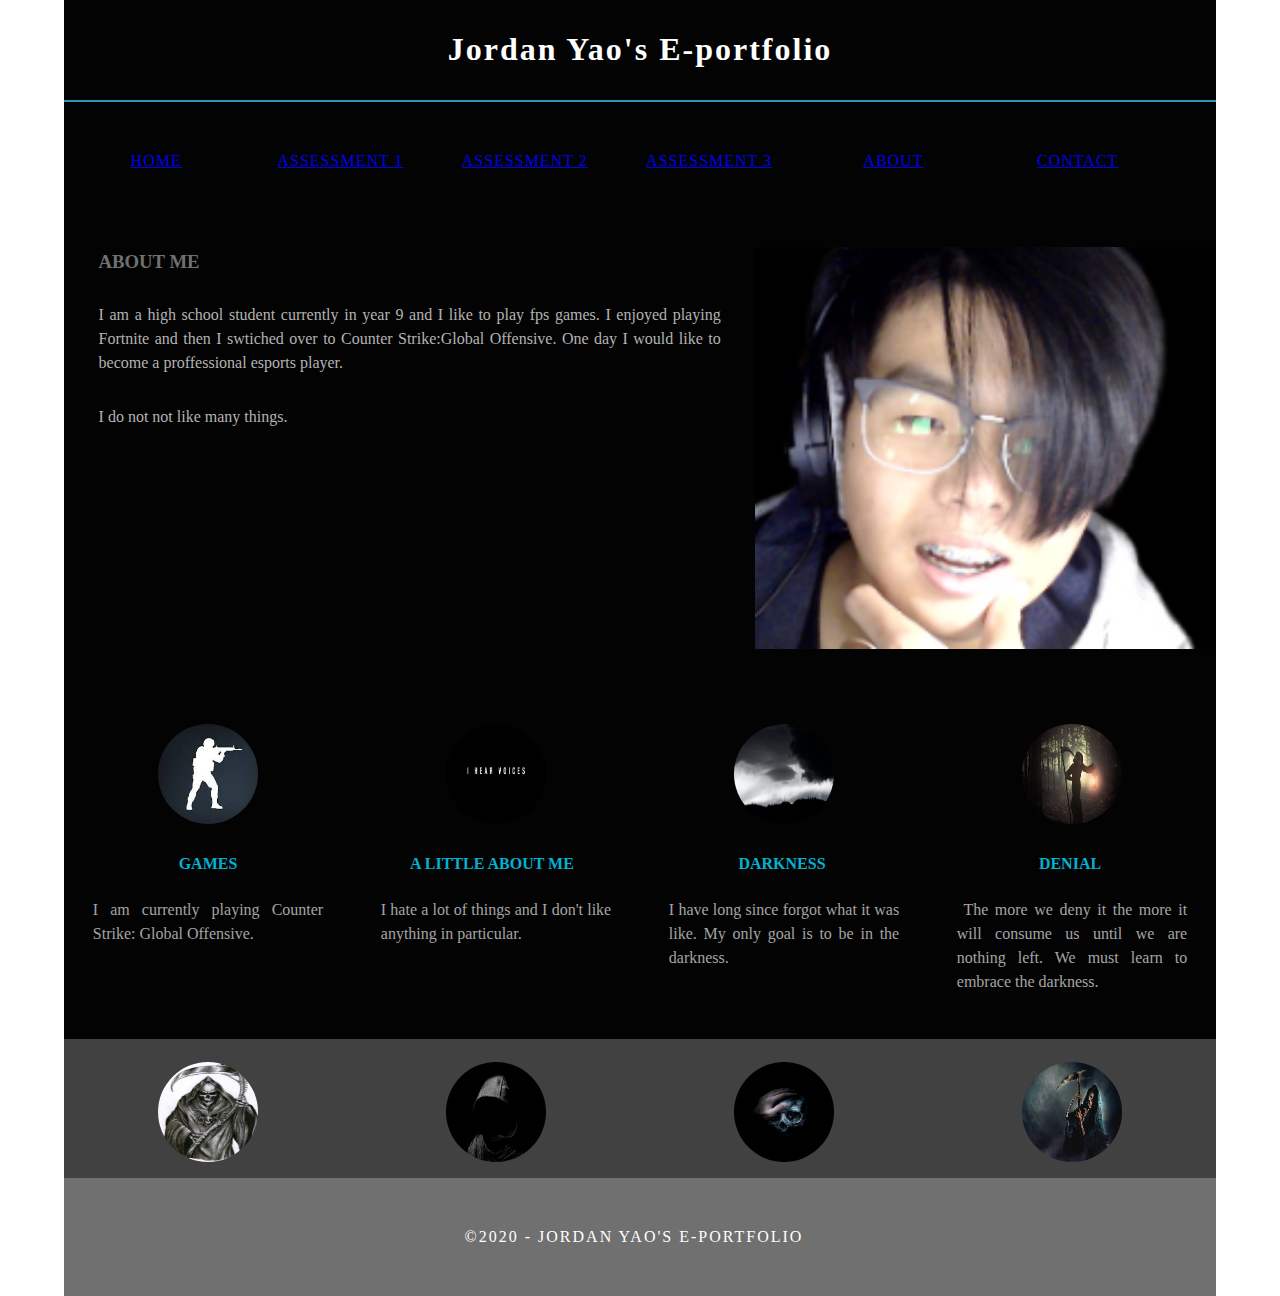
<file: index.html>
<!doctype html>
<html>
<head>
<meta charset="utf-8">
<meta http-equiv="X-UA-Compatible" content="IE=edge">
<meta name="viewport" content="width=device-width, initial-scale=1">
<title>Jordan Yao's E-portfolio</title>
<link href="css/multiColumnTemplate.css" rel="stylesheet" type="text/css">
<style type="text/css">
</style>
<!-- HTML5 shim and Respond.js for IE8 support of HTML5 elements and media queries -->
<!-- WARNING: Respond.js doesn't work if you view the page via file:// -->
<!--[if lt IE 9]>
      <script src="https://oss.maxcdn.com/html5shiv/3.7.2/html5shiv.min.js"></script>
      <script src="https://oss.maxcdn.com/respond/1.4.2/respond.min.js"></script>
    <![endif]-->
</head>
<body>
<div class="container">
  <header>
    <div class="primary_header">
      <h1 class="title">Jordan Yao's E-portfolio</h1>
    </div>
    <nav class="secondary_header" id="menu">
      <ul>
		  <li><a href="index.html">HOME</a></li>
		  <li><a href="Assessment 1.html">ASSESSMENT 1</a></li>
        <li><a href="Assessment 2.html">ASSESSMENT 2</a></li>
        <li><a href="Assessment 3.html">ASSESSMENT 3</a></li>
        <li><a href="About.html">ABOUT</a></li>
        <li><a href="Contact.html">CONTACT</a></li>
      </ul>
    </nav>
  </header>
  <section>
    <h2 class="noDisplay">Main Content</h2>
    <article class="left_article">
      <h3>About me&nbsp; &nbsp;</h3>
      <p> I am a high school student currently in year 9 and I like to play fps games. I enjoyed playing Fortnite 
          and then I swtiched over to Counter Strike:Global Offensive. One day I would like to become a proffessional
          esports player.</p>
      <p> I do not not like many things. </p>
    </article>
    <aside class="right_article"><img src="img/me.png" alt="" width="400" height="200" class="placeholder"/> </aside>
  </section>
  <div class="row">
    <div class="columns">
      <p class="thumbnail_align"> <img src="img/CounterStrike.jpg" alt="" class="thumbnail"/> </p>
      <h4>GAMES</h4>
      <p>I am currently playing Counter Strike: Global Offensive.</p>
    </div>
    <div class="columns">
      <p class="thumbnail_align"> <img src="img/Voices.jpg" alt="" class="thumbnail"/> </p>
      <h4>A LITTLE ABOUT ME&nbsp;&nbsp;</h4>
      <p>I hate a lot of things and I don't like anything in particular.&nbsp; &nbsp; &nbsp; &nbsp; &nbsp; &nbsp; &nbsp; &nbsp; &nbsp; &nbsp; &nbsp;&nbsp;</p>
    </div>
    <div class="columns">
      <p class="thumbnail_align"> <img src="img/Darkness.jpg" alt="" class="thumbnail"/> </p>
      <h4>DARKNESS&nbsp;</h4>
      <p>I have long since forgot what it was like. My only goal is to be in the darkness.&nbsp; &nbsp;</p>
    </div>
    <div class="columns">
      <p class="thumbnail_align"> <img src="img/death.jpg" alt="" class="thumbnail"/> </p>
      <h4>DENIAL&nbsp;</h4>
      <p>&nbsp;The more we deny it the more it will consume us until we are nothing left. We must learn to embrace the darkness.&nbsp; &nbsp; &nbsp; &nbsp; &nbsp;</p>
    </div>
  </div>

  <div class="social">
    <p class="social_icon"><img src="img/grim.jpg" width="100" alt="" class="thumbnail"/></p>
    <p class="social_icon"><img src="img/hoodie.jpg" width="276" alt="" class="thumbnail"/></p>
    <p class="social_icon"><img src="img/slull.jpg" width="1000" alt="" class="thumbnail"/></p>
    <p class="social_icon"><img src="img/reaper.jpg" width="509" alt="" class="thumbnail"/></p>
  </div>
  <footer class="secondary_header footer">
    <div class="copyright">&copy;2020 - Jordan yao's e-portfolio <strong>&nbsp;</strong></div>
  </footer>
</div>
</body>
</html>
</file>
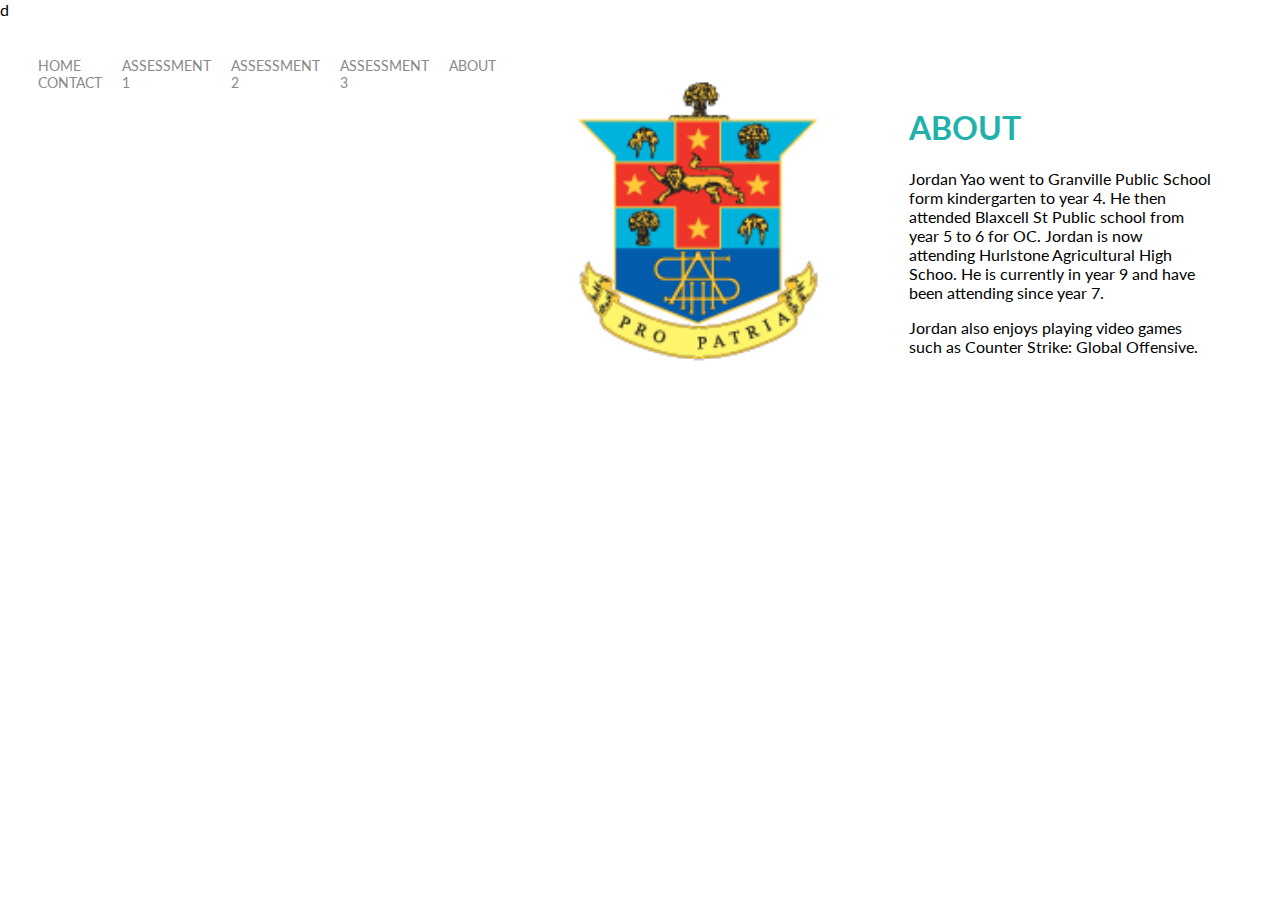
<file: About.html>
d<!DOCTYPE html>
<html lang='en'>

<head>
  <meta charset='UTF-8'>
  <title>Portfolio Education</title>
  <link href="https://fonts.googleapis.com/css?family=Lato" rel="stylesheet">
  <link href="css/Education.css" rel="stylesheet" type="text/css">
</head>

<body>
  <div class="container">
    <div class="nav-wrapper">
      <div class="left-side">
        <div class="nav-link-wrapper">
          <a href="index.html">Home</a>
              
			<div class="nav-link-wrapper">
          <a href="Contact.html">CONTACT</a>
        </div>
		  
     	 </div>
			<div class="nav-link-wrapper">
         	 <a href="Assessment 1.html">ASSESSMENT 1</a>
        	</div>
	
			<div class="nav-link-wrapper">
         	 <a href="Assessment 2.html">ASSESSMENT 2</a>
       		 </div>
		
			<div class="nav-link-wrapper">
          	<a href="Assessment 3.html">ASSESSMENT 3</a>
        	</div>
		
			<div class="nav-link-wrapper">
       	    <a href="About.html">ABOUT</a> </div>
		  </div>
		
    <div class="content-wrapper">
      <div class="two-column-wrapper">
        <div class="profile-image-wrapper">
          <img src="img/Hurlstone.png" alt="">
        </div>

        <div class="profile-content-wrapper">
          <h1>ABOUT&nbsp;</h1>
          <p>Jordan Yao went to Granville Public School form kindergarten to year 4. He then attended Blaxcell St Public school from year 5 to 6 for OC. Jordan is now attending Hurlstone Agricultural High Schoo. He is currently in year 9 and have been attending since year 7.
          </p>
			<P>
			Jordan also enjoys playing video games such as Counter Strike: Global Offensive. 
          </p>
        </div>
      </div>
    </div>
  </div>

</body>

</html>
</file>
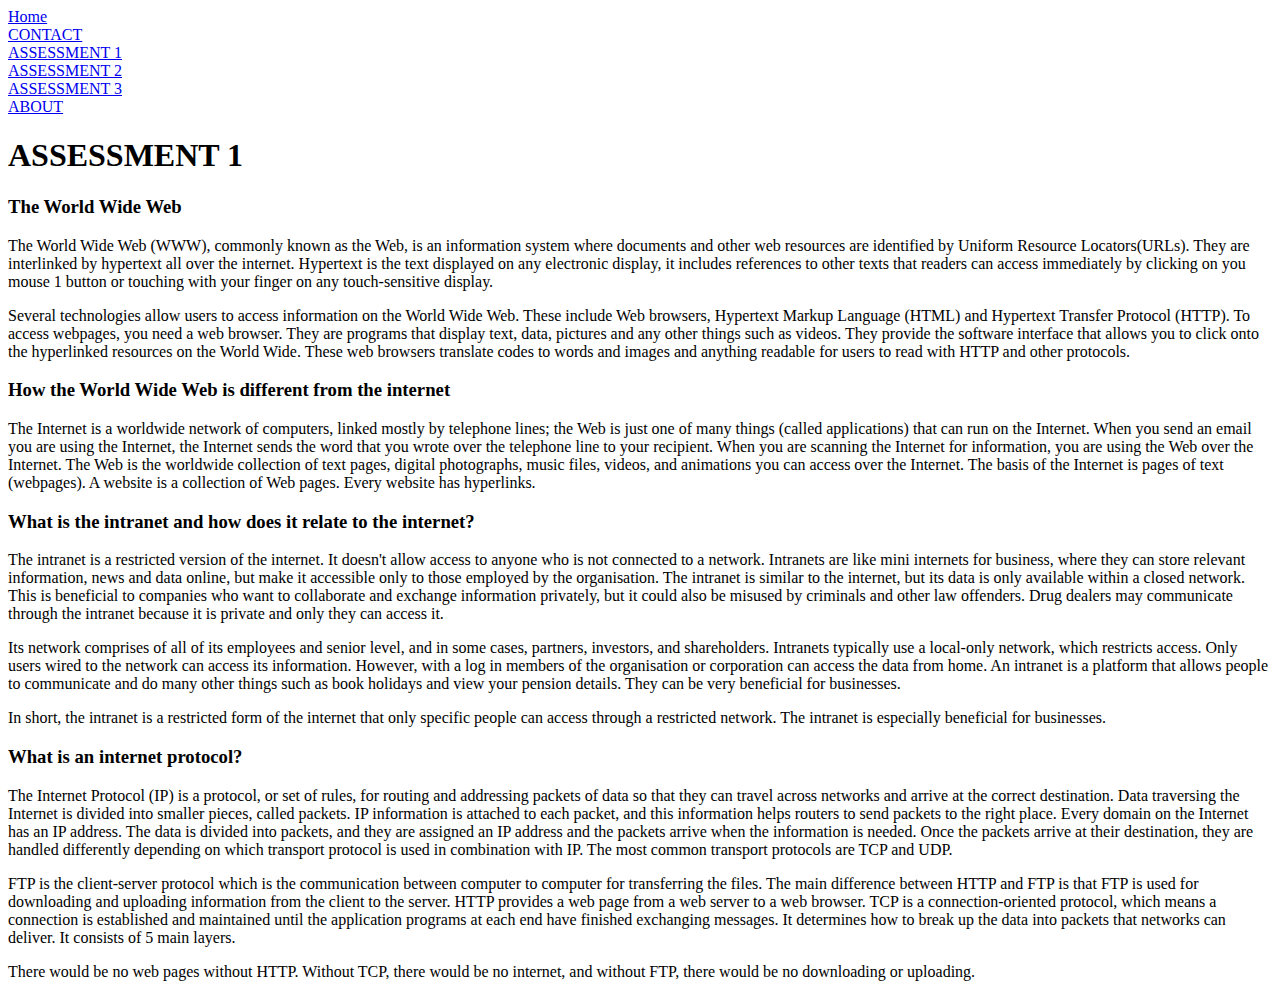
<file: Assessment 1.html>
<!DOCTYPE html>
<html lang='en'>

<head>
  <meta charset='UTF-8'>
  <title>Portfolio Education</title>
  <link href="https://fonts.googleapis.com/css?family=Lato" rel="stylesheet">
  <link rel="stylesheet" href="C:\Users\horro\Documents\GitHub\jordanyaowebsite\css\Assessment 1.css">
</head>																						
	
<body>
  <div class="container">
    <div class="nav-wrapper">
      <div class="left-side">
        <div class="nav-link-wrapper">
          <a href="index.html">Home</a>
              
			<div class="nav-link-wrapper">
          <a href="Contact.html">CONTACT</a>
        </div>
		  
     	 </div>
			<div class="nav-link-wrapper">
         	 <a href="Assessment 1.html">ASSESSMENT 1</a>
        	</div>
	
			<div class="nav-link-wrapper">
         	 <a href="Assessment 2.html">ASSESSMENT 2</a>
       		 </div>
		
			<div class="nav-link-wrapper">
          	<a href="Assessment 3.html">ASSESSMENT 3</a>
        	</div>
		
			<div class="nav-link-wrapper">
       	    <a href="About.html">ABOUT</a> </div>
		  </div>
		
    <div class="content-wrapper">
      <div class="two-column-wrapper">
<div class="profile-content-wrapper">
        <h1>ASSESSMENT 1</h1>
        <h3>The World Wide Web</h3>	
	<p>
     The World Wide Web (WWW), commonly known as the Web, is an information system where documents and other web resources are identified by Uniform Resource Locators(URLs). They are interlinked by hypertext all over the internet. Hypertext is the text displayed on any electronic display, it includes references to other texts that readers can access immediately by clicking on you mouse 1 button or touching with your finger on any touch-sensitive display. </p>

          <p>Several technologies allow users to access information on the World Wide Web. These include Web browsers, Hypertext Markup Language (HTML) and Hypertext Transfer Protocol (HTTP). To access webpages, you need a web browser. They are programs that display text, data, pictures and any other things such as videos. They provide the software interface that allows you to click onto the hyperlinked resources on the World Wide. These web browsers translate codes to words and images and anything readable for users to read with HTTP and other protocols.</p>
	
	<h3>How the World Wide Web is different from the internet</h3>
	<p>The Internet is a worldwide network of computers, linked mostly by telephone lines; the Web is just one of many things (called applications) that can run on the Internet. When you send an email you are using the Internet, the Internet sends the word that you wrote over the telephone line to your recipient. When you are scanning the Internet for information, you are using the Web over the Internet. The Web is the worldwide collection of text pages, digital photographs, music files, videos, and animations you can access over the Internet. The basis of the Internet is pages of text (webpages). A website is a collection of Web pages. Every website has hyperlinks.</p>
	
	<h3>What is the intranet and how does it relate to the internet?</h3>
	<p>The intranet is a restricted version of the internet. It doesn't allow access to anyone who is not connected to a network. Intranets are like mini internets for business, where they can store relevant information, news and data online, but make it accessible only to those employed by the organisation. The intranet is similar to the internet, but its data is only available within a closed network. This is beneficial to companies who want to collaborate and exchange information privately, but it could also be misused by criminals and other law offenders. Drug dealers may communicate through the intranet because it is private and only they can access it. </p>
	
	<p>Its network comprises of all of its employees and senior level, and in some cases, partners, investors, and shareholders. Intranets typically use a local-only network, which restricts access. Only users wired to the network can access its information. However, with a log in members of the organisation or corporation can access the data from home. An intranet is a platform that allows people to communicate and do many other things such as book holidays and view your pension details. They can be very beneficial for businesses.</p>
	
	<p>In short, the intranet is a restricted form of the internet that only specific people can access through a restricted network. The intranet is especially beneficial for businesses.</p>
	
	<h3>What is an internet protocol?</h3>
	<p>The Internet Protocol (IP) is a protocol, or set of rules, for routing and addressing packets of data so that they can travel across networks and arrive at the correct destination. Data traversing the Internet is divided into smaller pieces, called packets. IP information is attached to each packet, and this information helps routers to send packets to the right place. Every domain on the Internet has an IP address. The data is divided into packets, and they are assigned an IP address and the packets arrive when the information is needed. Once the packets arrive at their destination, they are handled differently depending on which transport protocol is used in combination with IP. The most common transport protocols are TCP and UDP.</p>
	
	<p>FTP is the client-server protocol which is the communication between computer to computer for transferring the files. The main difference between HTTP and FTP is that FTP is used for downloading and uploading information from the client to the server. HTTP provides a web page from a web server to a web browser. TCP is a connection-oriented protocol, which means a connection is established and maintained until the application programs at each end have finished exchanging messages. It determines how to break up the data into packets that networks can deliver. It consists of 5 main layers.</p>
	
	<p>There would be no web pages without HTTP. Without TCP, there would be no internet, and without FTP, there would be no downloading or uploading.</p>
        </div>
      </div>
    </div>
  </div>

</body>

</html>
</file>
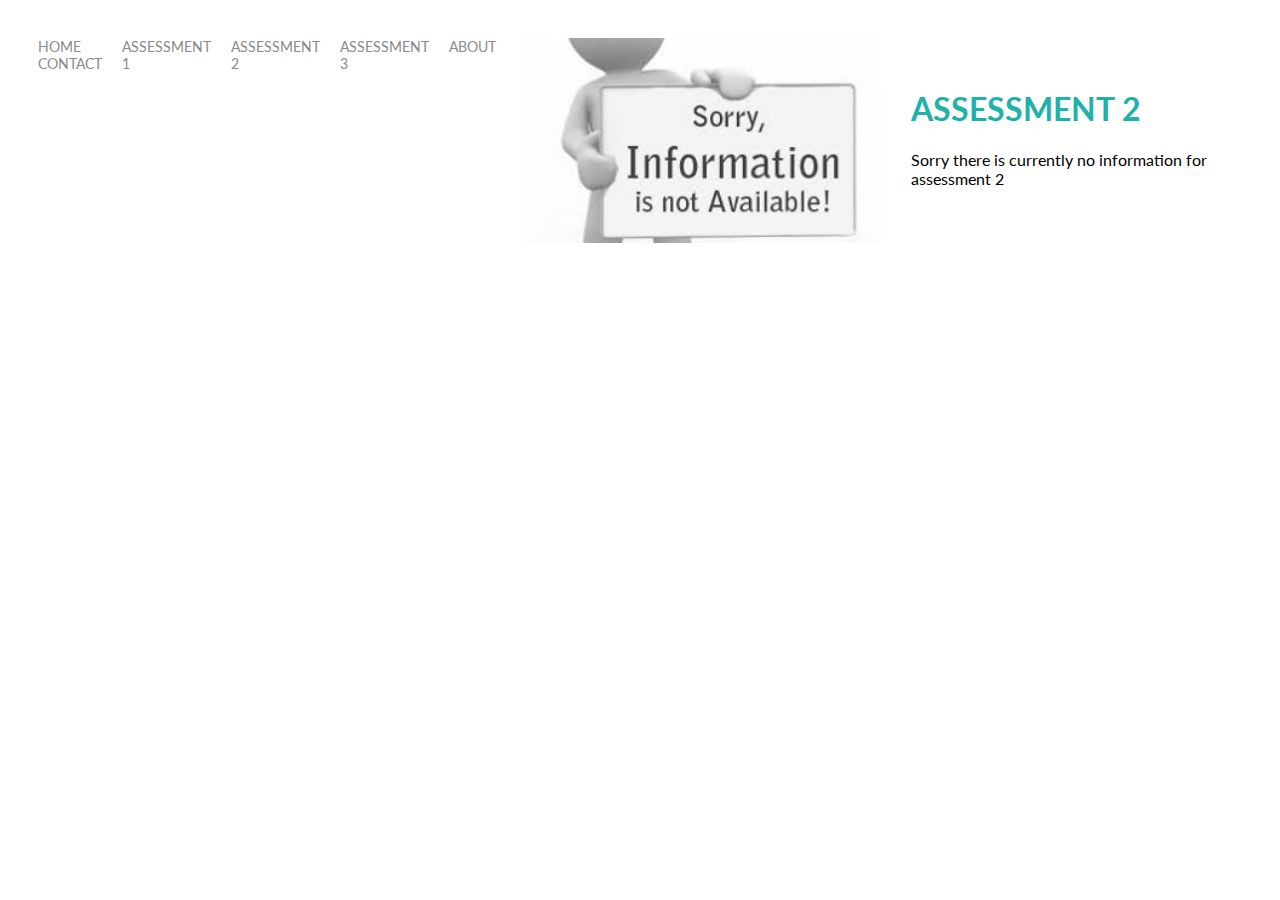
<file: Assessment 2.html>
<!DOCTYPE html>
<html lang='en'>

<head>
  <meta charset='UTF-8'>
  <title>Portfolio Education</title>
  <link href="https://fonts.googleapis.com/css?family=Lato" rel="stylesheet">
  <link href="css/Education.css" rel="stylesheet" type="text/css">
</head>

<body>
  <div class="container">
    <div class="nav-wrapper">
      <div class="left-side">
        <div class="nav-link-wrapper">
          <a href="website.html">Home</a>
              
			<div class="nav-link-wrapper">
          <a href="Contact.html">CONTACT</a>
        </div>
		  
     	 </div>
			<div class="nav-link-wrapper">
         	 <a href="Assessment 1.html">ASSESSMENT 1&nbsp;</a>
        	</div>
	
			<div class="nav-link-wrapper">
         	 <a href="Assessment 2.html">ASSESSMENT 2&nbsp;</a>
       		 </div>
		
			<div class="nav-link-wrapper">
          	<a href="Assessment 3.html">ASSESSMENT 3&nbsp;</a>
        	</div>
		
			<div class="nav-link-wrapper">
       	    <a href="About.html">ABOUT&nbsp;</a> </div>
		  </div>
		
    <div class="content-wrapper">
      <div class="two-column-wrapper">
        <div class="profile-image-wrapper">
          <img src="img/no information.jpg" alt="">
        </div>

        <div class="profile-content-wrapper">
          <h1>ASSESSMENT 2</h1>
          <p>Sorry there is currently no information for assessment 2
          </p>
			 
          <p></p>
        </div>
      </div>
    </div>
  </div>

</body>

</html>
</file>
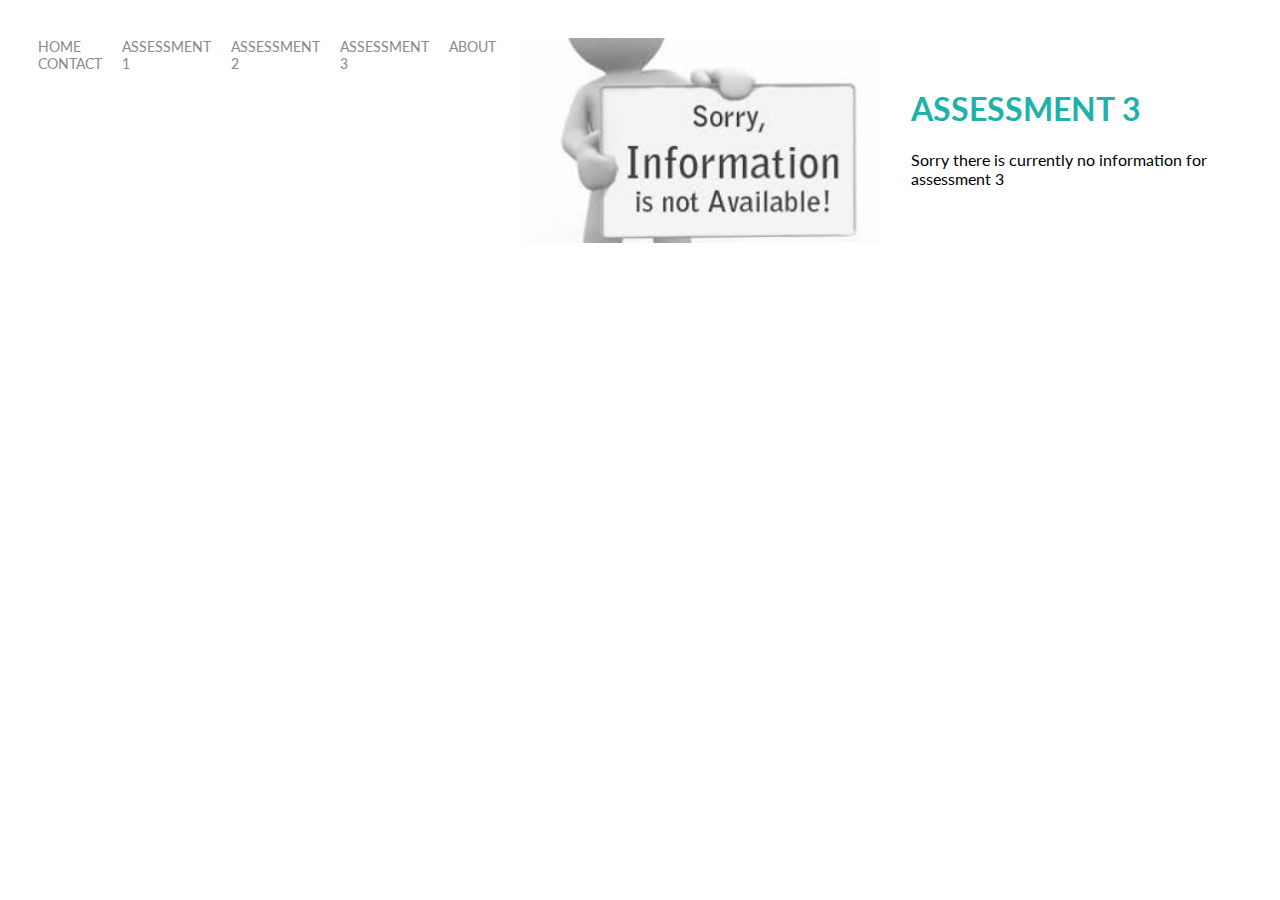
<file: Assessment 3.html>
<!DOCTYPE html>
<html lang='en'>

<head>
  <meta charset='UTF-8'>
  <title>Portfolio Education</title>
  <link href="https://fonts.googleapis.com/css?family=Lato" rel="stylesheet">
  <link href="css/Education.css" rel="stylesheet" type="text/css">
</head>

<body>
  <div class="container">
    <div class="nav-wrapper">
      <div class="left-side">
        <div class="nav-link-wrapper">
          <a href="website.html">Home</a>
              
			<div class="nav-link-wrapper">
          <a href="Contact.html">CONTACT</a>
        </div>
		  
     	 </div>
			<div class="nav-link-wrapper">
         	 <a href="Assessment 1.html">ASSESSMENT 1&nbsp;</a>
        	</div>
	
			<div class="nav-link-wrapper">
         	 <a href="Assessment 2.html">ASSESSMENT 2&nbsp;</a>
       		 </div>
		
			<div class="nav-link-wrapper">
          	<a href="Assessment 3.html">ASSESSMENT 3&nbsp;</a>
        	</div>
		
			<div class="nav-link-wrapper">
       	    <a href="About.html">ABOUT&nbsp;</a> </div>
		  </div>
		
    <div class="content-wrapper">
      <div class="two-column-wrapper">
        <div class="profile-image-wrapper">
          <img src="img/no information.jpg" alt="">
        </div>

        <div class="profile-content-wrapper">
          <h1>ASSESSMENT 3</h1>
          <p>Sorry there is currently no information for assessment 3&nbsp; &nbsp; &nbsp; &nbsp; &nbsp; &nbsp;
          </p>
			 
          <p></p>
        </div>
      </div>
    </div>
  </div>

</body>

</html>
</file>
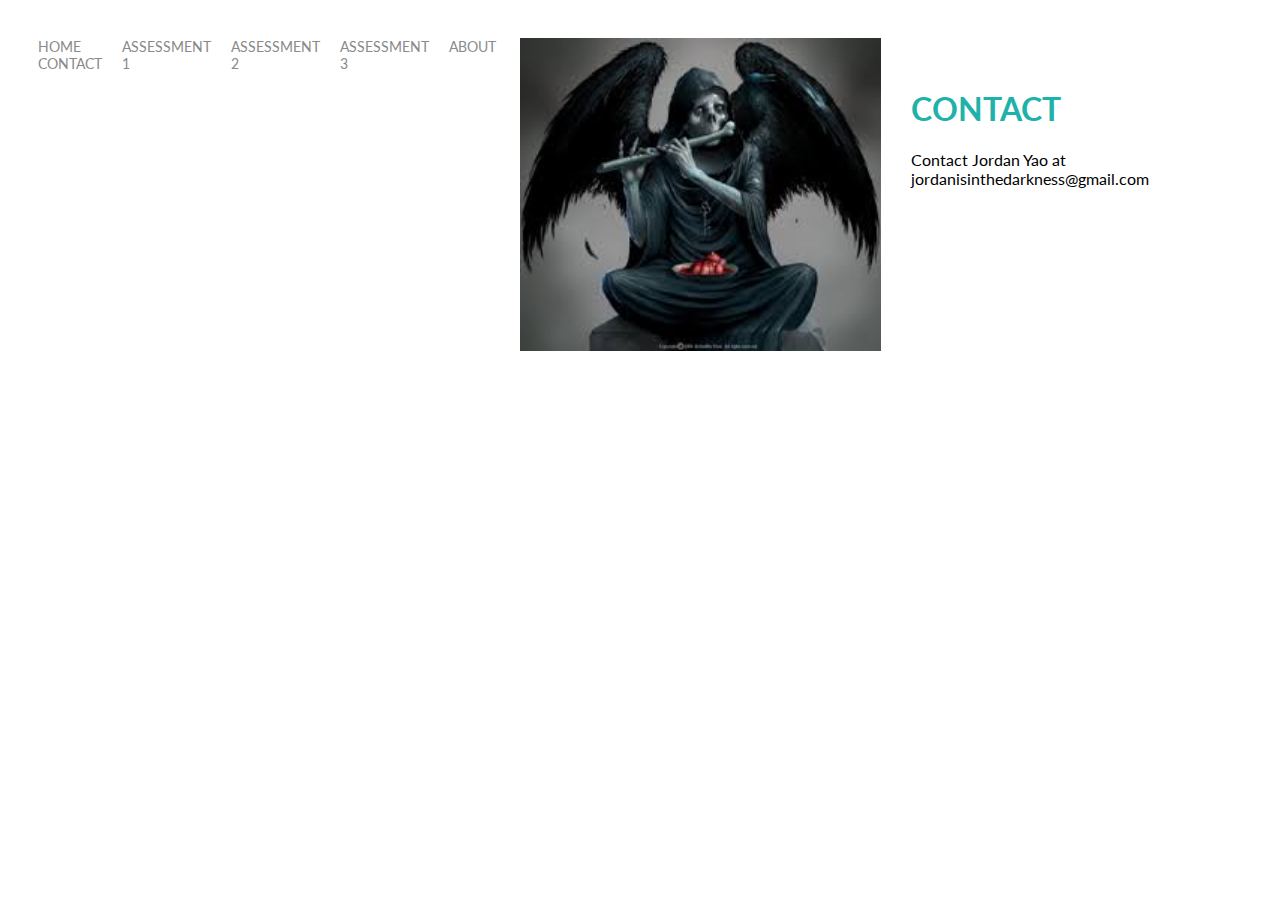
<file: Contact.html>
<!DOCTYPE html>
<html lang='en'>

<head>
  <meta charset='UTF-8'>
  <title>Portfolio Education</title>
  <link href="https://fonts.googleapis.com/css?family=Lato" rel="stylesheet">
  <link href="css/Education.css" rel="stylesheet" type="text/css">
</head>

<body>
  <div class="container">
    <div class="nav-wrapper">
      <div class="left-side">
        <div class="nav-link-wrapper">
          <a href="index.html">Home</a>
              
			<div class="nav-link-wrapper">
          <a href="Contact.html">CONTACT</a>
        </div>
		  
     	 </div>
			<div class="nav-link-wrapper">
         	 <a href="Assessment 1.html">ASSESSMENT 1&nbsp;</a>
        	</div>
	
			<div class="nav-link-wrapper">
         	 <a href="Assessment 2.html">ASSESSMENT 2&nbsp;</a>
       		 </div>
		
			<div class="nav-link-wrapper">
          	<a href="Assessment 3.html">ASSESSMENT 3&nbsp;</a>
        	</div>
		
			<div class="nav-link-wrapper">
       	    <a href="About.html">ABOUT&nbsp;</a> </div>
		  </div>
		
    <div class="content-wrapper">
      <div class="two-column-wrapper">
        <div class="profile-image-wrapper">
          <img src="img/flute.jpg" alt="">
        </div>

        <div class="profile-content-wrapper">
          <h1>CONTACT&nbsp;</h1>
          <p>Contact Jordan Yao at jordanisinthedarkness@gmail.com&nbsp; &nbsp; &nbsp; &nbsp; &nbsp; &nbsp; &nbsp; &nbsp; &nbsp; &nbsp; &nbsp; &nbsp; &nbsp; &nbsp; &nbsp;
          </p>

          <p>&nbsp;</p>
        </div>
      </div>
    </div>
  </div>

</body>

</html>
</file>
<file: css/multiColumnTemplate.css>
@charset "UTF-8";
.container {
	background-color: #030303;
	width: 90%;
	margin-left: auto;
	margin-right: auto;
	border-bottom-width: 0px;
	padding-left: 0px;
	padding-top: 0px;
	padding-right: 0px;
	padding-bottom: 0px;
}
.row {
	width: 100%;
	margin-top: 0px;
	margin-right: 0px;
	margin-bottom: 0px;
	margin-left: 0px;
	padding-top: 0px;
	padding-right: 0px;
	padding-bottom: 0px;
	padding-left: 0px;
	display: inline-block
}
.row.blockDisplay {
	display: block;
}
.column_half {
	width: 50%;
	float: left;
	margin-top: 0px;
}
.columns {
	width: 25%;
	float: left;
	font-family: "Source Sans Pro";
	color: #A5A5A5;
	line-height: 24px;
	padding-top: 10px;
	padding-bottom: 10px;
	text-align: justify;
	margin-top: 15px;
	margin-bottom: 15px;
	padding-left: 0px;
	padding-right: 0px;
	margin-left: 0px;
	margin-right: 0px;
}
.row .columns p {
	padding-left: 10%;
	padding-right: 10%;
}
.container .columns h4 {
	text-align: center;
	color: #01B2D1;
}
.primary_header {
	width: 100%;
	background-color: #030303;
	padding-top: 10px;
	padding-bottom: 10px;
	clear: left;
	border-bottom: 2px solid #2C9AB7;
}
.secondary_header {
	width: 100%;
	padding-top: 50px;
	padding-bottom: 50px;
	background-color: #030303;
	clear: left;
}
.container .secondary_header ul {
	margin-top: 0%;
	margin-right: auto;
	margin-bottom: 0px;
	margin-left: auto;
	padding-top: 0px;
	padding-right: 0px;
	padding-bottom: 15px;
	padding-left: 0px;
	width: 100%;
}
.secondary_header ul li {
	list-style: none;
	float: left;
	margin-right: auto;
	margin-top: 0px;
	font-family: "Source Sans Pro";
	font-weight: normal;
	color: #FFFFFF;
	letter-spacing: 1px;
	margin-left: auto;
	text-align: center;
	width: 16%;
	transition: all 0.3s linear;
}
.secondary_header ul li:hover {
	color: #717070;
	cursor: pointer;
}
.left_article {
	background-color: #030303;
	width: 60%;
	float: left;
	font-family: "Source Sans Pro";
	color: #FDFDFD;
	padding-bottom: 15px;
}
.noDisplay {
	display: none;
}
.container .left_article h3 {
	padding-left: 5%;
	padding-right: 5%;
	margin-top: 5%;
	color: #717070;
	font-weight: bold;
	text-transform: uppercase;
}
.container .left_article p {
	padding-left: 5%;
	padding-right: 5%;
	text-align: justify;
	line-height: 24px;
	margin-top: 30px;
	margin-bottom: 15px;
	color: #B3B3B3;
}
.right_article {
	width: 40%;
	float: left;
	background-color: #030303;
}
.container .right_article ul {
	margin-top: 0px;
	margin-right: 0px;
	margin-bottom: 0px;
	margin-left: 0px;
	padding-top: 0px;
	padding-right: 0px;
	padding-bottom: 0px;
	padding-left: 0px;
}
.right_article ul li {
	font-family: "Source Sans Pro";
	list-style: none;
	text-align: center;
	background-color: #B3B3B3;
	width: 90%;
	margin-left: auto;
	margin-right: auto;
	margin-top: 10px;
	margin-bottom: 10px;
	padding-top: 15px;
	padding-bottom: 15px;
	color: #FFFFFF;
	font-weight: bold;
	border-radius: 0px;
	transition: all 0.3s linear;
	border-left: 5px solid #717070;
}
.right_article ul li:hover {
	background-color: #717070;
	cursor: pointer;
}
.footer {
	background-color: #717070;
}
.title {
	font-weight: bold;
	font-style: normal;
	font-family: "Source Sans Pro";
	text-align: center;
	color: #FFFFFF;
	letter-spacing: 2px;
}
.placeholder {
	/* [disabled]max-width: 400px;
*/
	/* [disabled]max-height: 200px;
*/
	width: 100%;
	padding-top: 30px;
	/* [disabled]padding-left: 19px;
*/
	padding-bottom: 30px;
	height: 100%;
}
.left_half {
	background-color: #52BAD5;
}
.container .column_half.left_half h2 {
	color: #FFFFFF;
	font-family: "Source Sans Pro";
	text-align: center;
}
.right_half {
	background-color: #01B2D1;
	color: #FFFFFF;
	font-family: "Source Sans Pro";
	text-align: center;
	font-weight: bold;
}
.column_title {
	padding-top: 25px;
	padding-bottom: 25px;
}
.copyright {
	text-align: center;
	background-color: #717070;
	color: #FFFFFF;
	text-transform: uppercase;
	font-weight: lighter;
	letter-spacing: 2px;
	border-top-width: 2px;
	font-family: "Source Sans Pro";
}
body {
	margin-top: 0px;
	margin-right: 0px;
	margin-bottom: 0px;
	margin-left: 0px;
}

@media (max-width: 320px) {
.secondary_header ul li {
	float: none;
	margin-top: 28px;
	margin-left: 0px;
	width: 100%;
}
.container .secondary_header ul {
	margin-top: 0px;
	margin-right: 0px;
	margin-bottom: 0px;
	margin-left: 0px;
	padding-top: 0px;
	padding-right: 0px;
	padding-bottom: 0px;
	padding-left: 0px;
	height: auto;
	width: 100%;
	text-align: center;
}
.secondary_header {
	margin-top: 0px;
	margin-right: 0px;
	margin-bottom: 0px;
	margin-left: 0px;
	padding-top: 1px;
	padding-bottom: 40px;
}
.left_article {
	width: 100%;
	height: auto;
}
.right_article {
	width: 100%;
	height: auto;
}
.placeholder {
	width: 100%;
	margin-top: 22PX;
	margin-right: 0px;
	margin-bottom: 22PX;
	margin-left: 0px;
	padding-top: 0px;
	padding-right: 0px;
	padding-bottom: 0px;
	padding-left: 0px;
	max-width: 400px;
	max-height: 200px;
	height: auto;
}
.columns {
	width: 100%;
	margin-top: 0px;
	margin-right: 0px;
	margin-bottom: 0px;
	margin-left: 0px;
	padding-top: 0PX;
	padding-right: 0PX;
	padding-bottom: 0PX;
	padding-left: 0PX;
}
.columns p {
	padding-left: 10px;
	padding-right: 10px;
}
.column_half.left_half {
	width: 100%;
}
.column_half.right_half {
	width: 100%;
}
.copyright {
	padding-top: 25px;
	padding-bottom: 0px;
	margin-bottom: 0px;
}
.container .left_article h3 {
	margin-top: 30px;
}
.social .social_icon img {
	width: 80%;
}
.container .secondary_header {
}
}

@media (min-width: 321px) and (max-width: 768px) {
.secondary_header ul li {
	float: none;
	margin-top: 28px;
	margin-left: 0px;
	width: 100%;
}
.container .secondary_header ul {
	margin-top: 0px;
	margin-right: 0px;
	margin-bottom: 0px;
	margin-left: 0px;
	padding-top: 0px;
	padding-right: 0px;
	padding-bottom: 0px;
	padding-left: 0px;
	height: auto;
	width: 100%;
	text-align: center;
}
.secondary_header {
	margin-top: 0px;
	margin-right: 0px;
	margin-bottom: 0px;
	margin-left: 0px;
	padding-top: 1px;
	padding-bottom: 40px;
}
.left_article {
	width: 100%;
	height: auto;
}
.right_article {
	width: 100%;
	height: auto;
	padding-bottom: 25px;
}
.placeholder {
	margin-top: 0px;
	margin-right: 0px;
	margin-bottom: 0px;
	margin-left: 0px;
	padding-top: 0px;
	padding-right: 0px;
	padding-bottom: 0px;
	padding-left: 0px;
	width: 100%;
	max-width: 100%;
	height: auto;
	max-height: 100%;
}
.columns {
	width: 100%;
	margin-top: 6px;
	margin-right: 0px;
	margin-bottom: 6px;
	margin-left: 0px;
	padding-top: 0px;
	padding-right: 0px;
	padding-bottom: 0px;
	padding-left: 0px;
}
.columns p {
	padding-left: 14px;
	padding-right: 14px;
}
.column_half.left_half {
	width: 100%;
}
.column_half.right_half {
	width: 100%;
}
}

@media (min-width: 769px) and (max-width: 1000px) {
.secondary_header {
	overflow: auto;
	padding-top: 30px;
	padding-bottom: 30px;
}
.secondary_header ul li {
	margin-top: 10px;
	margin-right: 7%;
	margin-bottom: 10px;
	margin-left: 7%;
}
.left_article {
	height: auto;
}
.right_article {
	height: auto;
	padding-bottom: 27px;
}
.placeholder {
	width: 100%;
	margin-left: 0px;
	margin-right: 0px;
	padding-left: 0px;
	padding-right: 0px;
}
.columns {
	width: 50%;
	float: left;
	padding-left: 0px;
	padding-top: 0px;
	padding-right: 0px;
	padding-bottom: 0px;
}
.container .columns p {
	padding-left: 25px;
	padding-right: 25px;
}
}

@media (min-width: 1001px) {
}
.thumbnail {
	width: 100px;
	border-radius: 200px;
	height: 100px;
	margin-left: auto;
}
.thumbnail_align {
	text-align: center;
}
.social {
	text-align: center;
	margin-right: 0px;
	margin-bottom: 0px;
	margin-left: 0px;
	width: 100%;
	background-color: #414141;
	clear: both;
	overflow: auto;
}
.social_icon {
	width: 25%;
	text-align: center;
	float: left;
	transition: all 0.3s linear;
	line-height: 0px;
	padding-top: 7px;
}
.container .social .social_icon:hover {
	cursor: pointer;
	opacity: 0.5;
}
#menu {
}
</file>
<file: css/Education.css>
body {
  font-family: "Lato", sans-serif;
  margin: 0px;
}

.container {
  display: grid;
  grid-template-columns: 1fr;																			
}

.nav-wrapper {
  display: flex;
  justify-content: space-between;
  padding: 38px;
}

.left-side {
  display: flex;
}

.nav-wrapper > .left-side > div {
  margin-right: 20px;
  text-transform: uppercase;
  font-size: 0.9rem;
}

.nav-link-wrapper {
  height: 22px;
  border-bottom: 1px solid transparent;
  transition: border-bottom 0.5s;
}

.active-nav-link {
  border-bottom: 1px solid black;
}

.active-nav-link a {
  color: black !important;
}

.nav-link-wrapper a {
  color: #8a8a8a;
  text-decoration: none;
  transition: color 0.5s;
}

.nav-link-wrapper:hover {
  border-bottom: 1px solid black;
}

.nav-link-wrapper a:hover {
  color: black;
}

.portfolio-items-wrapper {
  display: grid;
  grid-template-columns: 1fr 1fr 1fr;
}

.portfolio-item-wrapper {
  position: relative;
}

.portfolio-img-background {
  background-size: cover;
  background-position: center;
  background-repeat: no-repeat;
  height: 350px;
  width: 100%;
}

.img-text-wrapper {
  position: absolute;
  top: 0;
  display: flex;
  flex-direction: column;
  justify-content: center;
  align-items: center;
  height: 100%;
  text-align: center;
  padding-left: 100px;
  padding-right: 100px;
}

.img-text-wrapper .subtitle {
  transition: 1s;
  color: transparent;
}

.image-blur {
  transition: 1s;
  filter: brightness(10%);
}

.img-text-wrapper:hover .subtitle {
  color: lightseagreen;
  font-weight: 600;
}

.logo-wrapper img {
  width: 50%;
  margin-bottom: 20px;
}

.two-column-wrapper {
  display: grid;
  grid-template-columns: 1fr 1fr;
}

.profile-image-wrapper img {
  width: 100%;
}

.profile-content-wrapper {
  padding: 30px;
}

.profile-content-wrapper h1 {
  color: lightseagreen;
}
</file>
